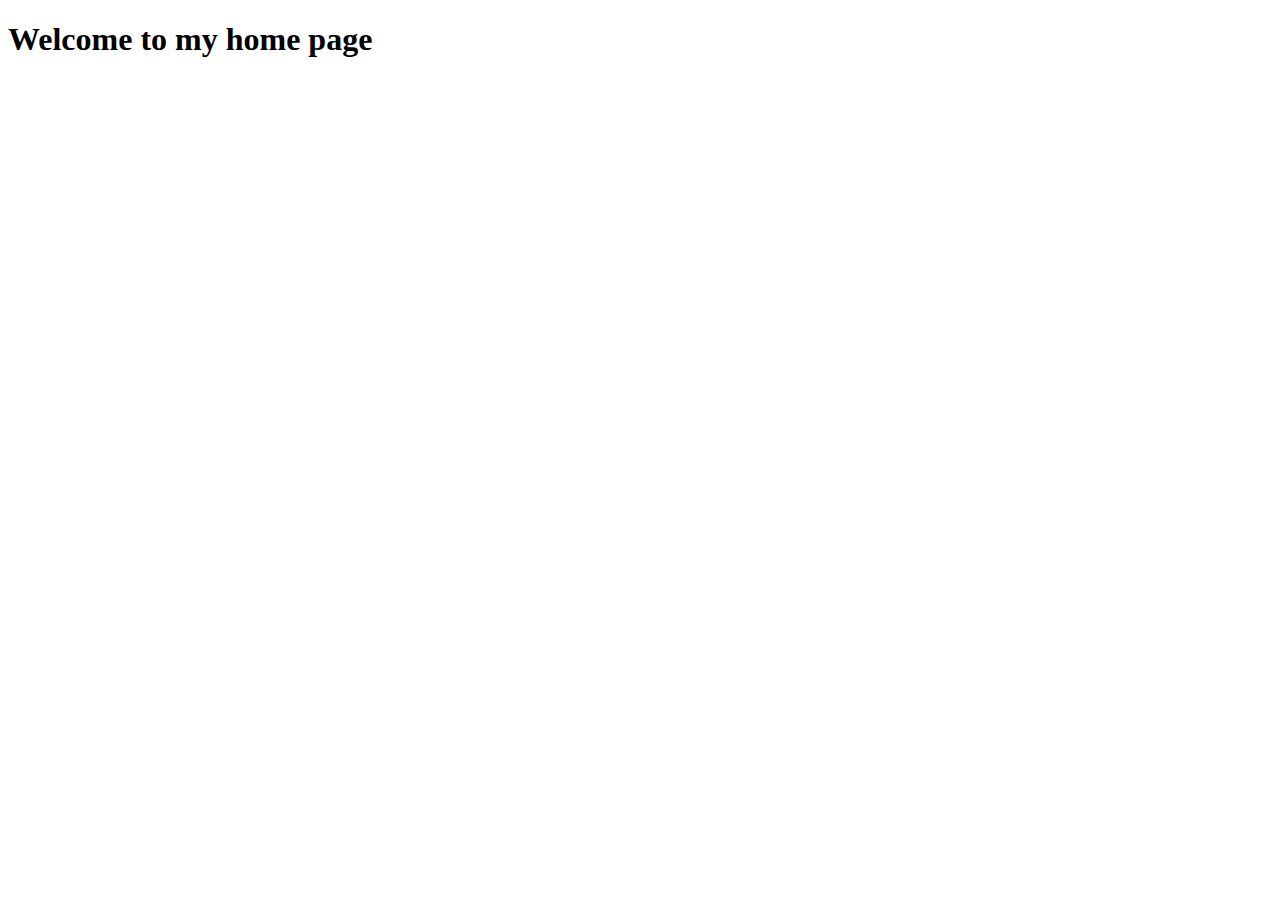
<file: welcome.html>
<!DOCTYPE html>
<html lang="en">
<head>
    <meta charset="UTF-8">
    <meta name="viewport" content="width=device-width, initial-scale=1.0">
    <title>Document</title>
</head>
<body>
    <h1 class="text-center text-2xl">Welcome to my home page</h1>
</body>
</html>
</file>
